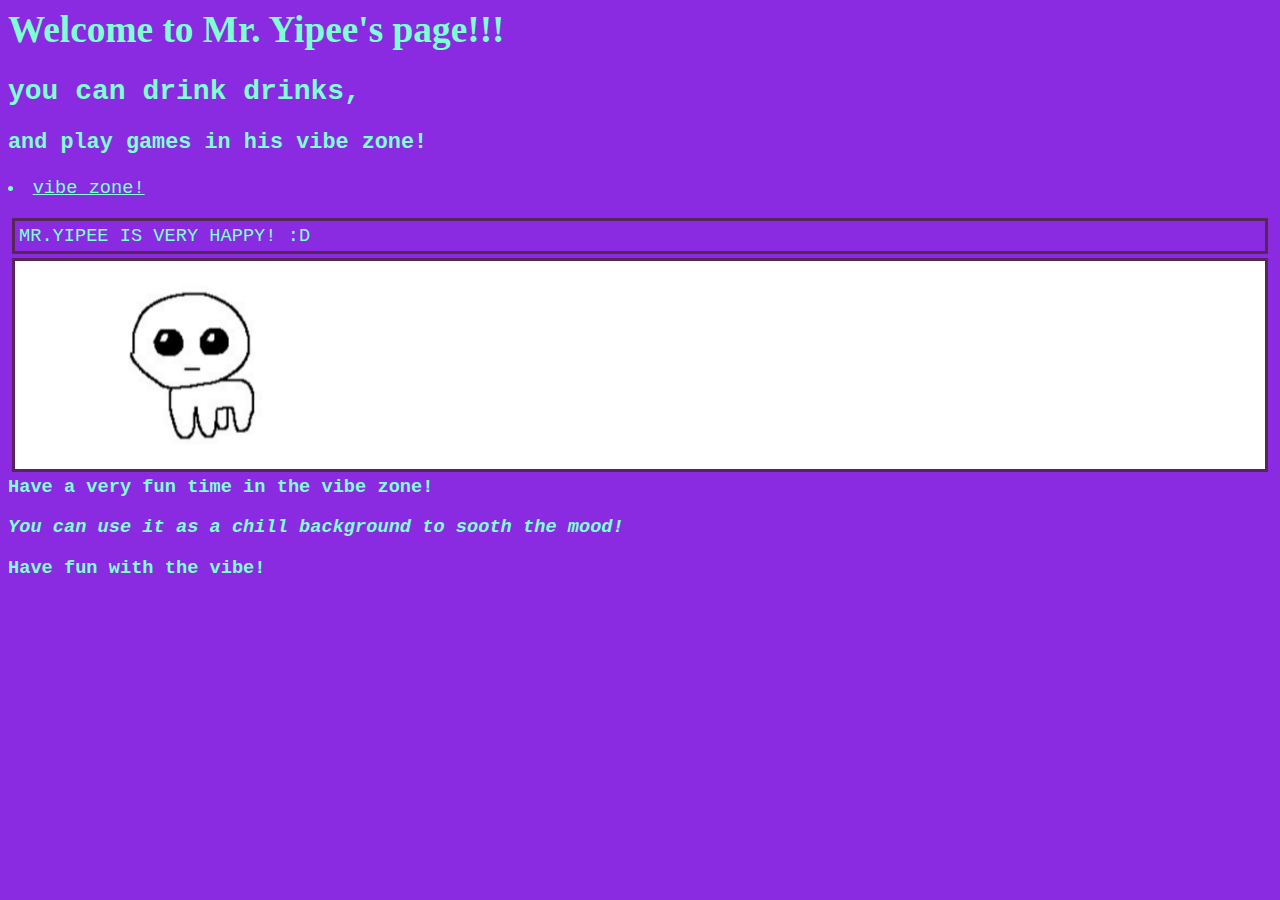
<file: index.html>
<html>
    <head>
        <title>Mr.Yipee's vibe!</title>
        <link rel="stylesheet" href="style.css">
    </head>
    <body>
        <h1>
            Welcome to Mr. Yipee's page!!!
        </h1>
        <h2>
            you can drink drinks,
        </h2>
        <h3>
            and play games in his vibe zone!
        </h3>

        <p>
           <li>
            <a href="start_vibin.html">vibe zone!</a>
           </li> 
        </p>
        <p>
            
        </p>
        
        <div id="thebox">
            MR.YIPEE IS VERY HAPPY! :D
        </div>
        <div id="thesecondbox">
           <img src="cover7.jpg" alt="" id="mr_yipee"> 
        </div>
        <b>Have a very fun time  in the vibe zone!
        <p>
           <b><i> You can use it as a chill background to sooth the mood!</i>
        <p>
            Have fun with the vibe!</b>
        </p>
    </body>
</html>
</file>
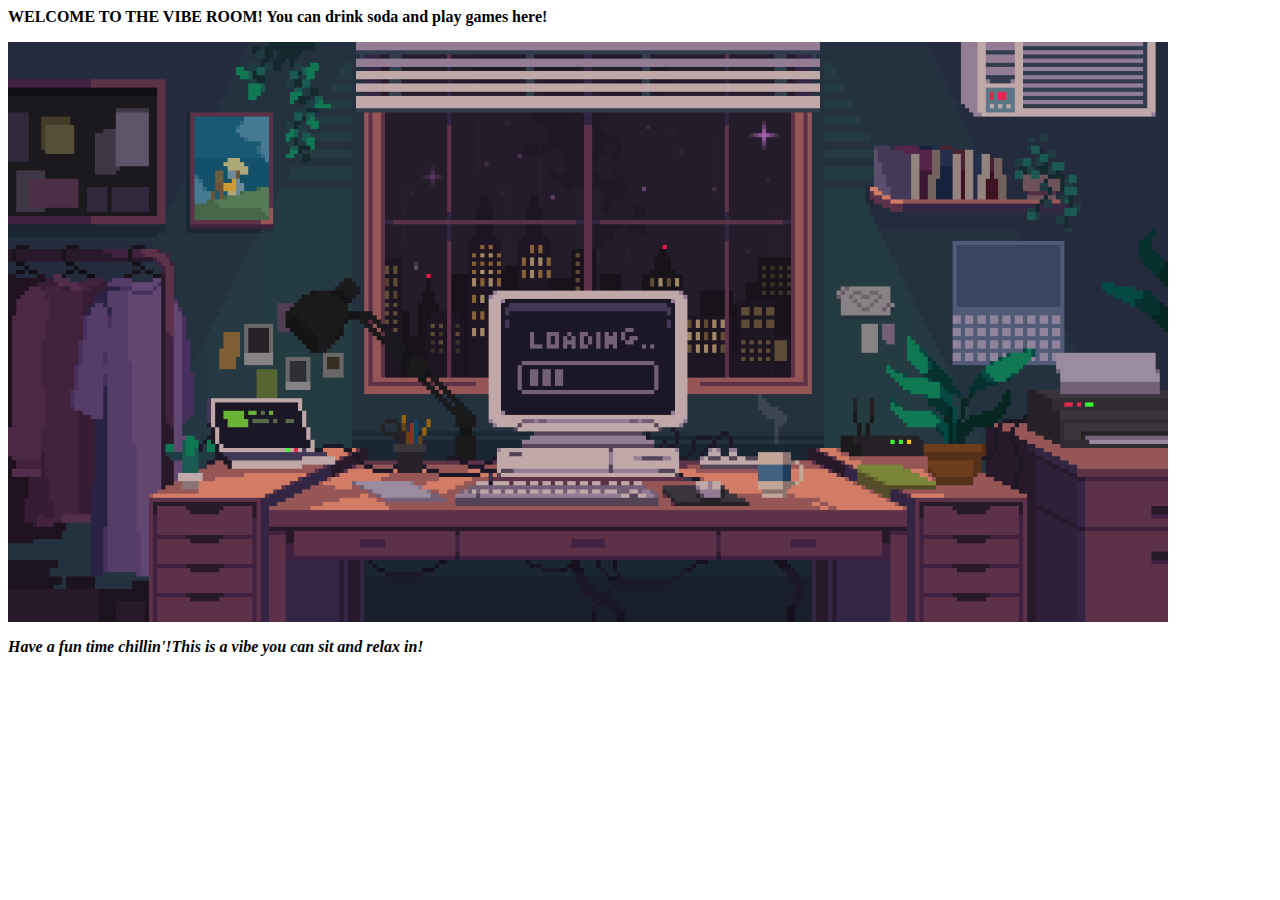
<file: start_vibin.html>
<html>
    <body>
       
       <b> WELCOME TO THE VIBE ROOM!   You can drink soda and play games here!</b>
        <p>
        </p>
        <img src="i.gif" alt="" 
        height="580px">
        <p>
        <b><i>Have a fun time chillin'!This is a vibe you can sit and relax in!
        </p>
        <iframe width="0" height="0" src="https://www.youtube.com/embed/jfKfPfyJRdk?autoplay=1" title="YouTube video player" frameborder="0" allow="accelerometer; autoplay; clipboard-write; encrypted-media; gyroscope; picture-in-picture; web-share" allowfullscreen></iframe>
    </body>
</html>
</file>
<file: style.css>
body {
    background-color: blueviolet;
    color:aquamarine;
    font-family:'Courier New', Courier, monospace;
    font-size: 14pt;
}
h1 {
    font-family: Georgia, 'Times New Roman', Times, serif;
}
div {
    border: solid 3px rgb(88, 37, 88);
    margin: 4px;
    padding:4px;
}
a {
    color:aquamarine
}


#thebox {
    /* animation: changeColor 3s linear 2s infinite alternate; */
    animation-name: changeColor;
    animation-duration: 3s;
    animation-timing-function: linear;
    animation-iteration-count: infinite;
    animation-direction: alternate;
        /* animation-fill-mode: forwards; */
}

#thesecondbox {
    background-color: white;
    height: 200px;
    position: relative;
}

#mr_yipee {
    height: 200px;
    position: absolute;
    animation-name: YIPEEE;
    animation-duration: 4s;
    animation-timing-function: linear;
    animation-iteration-count: infinite;
    animation-direction: alternate;
}

@keyframes YIPEEE {
    0% {
        left: 0%;
    }
    100% {
        left: 80%;
    }
}


@keyframes changeColor {
    /* 0% {background-color: rgba(102, 24, 128, 0);} */
    50% {
        background-color: rgba(91, 42, 165, 0.379);
    }
    75% {
        background-color: rgba(30, 109, 102, 0.594);
    }
    100% {
        background-color: rgb(30, 61, 51);
        font-size: 16pt;
    }
}
</file>
